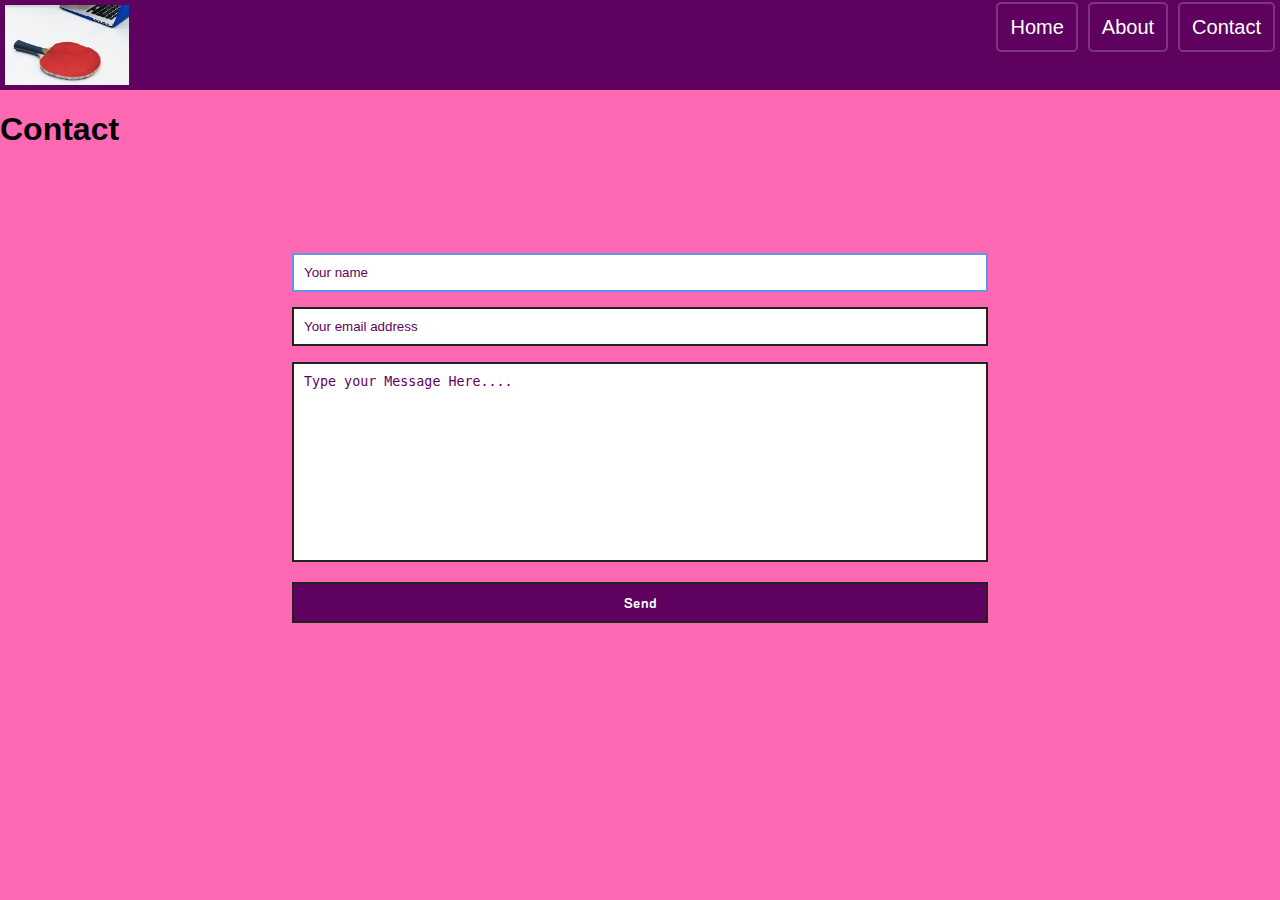
<file: contact.html>
<!DOCTYPE html>
<html lang="en" dir="ltr">

<head>
  <meta charset="utf-8">
  <link rel="stylesheet" href="style.css" type="text/css">
  <link href="https://fonts.googleapis.com/css?family=K2D" rel="stylesheet">
  <title>WU18 PingPong</title>
</head>

<body>
  <nav>
    <img src="logo-unsplash.jpg" alt="Logo"> <!-- insert logo in src -->
    <ul>
      <li><a href="index.html">Home</a></li>
      <li><a href="about.html">About</a></li>
      <li><a href="contact.html">Contact</a></li>
    </ul>
  </nav>

  <h1>Contact</h1>


  <div class='welcome'>
      <form action="" method="POST">
        <fieldset>
            <input type="text" name="name" placeholder="Your name" autofocus tabindex="1" required>
        </fieldset>

        <fieldset>
            <input type="e-mail" name="email" placeholder="Your email address" tabindex="2" required>
        </fieldset>

        <fieldset>
            <textarea name="msg" placeholder="Type your Message Here...." tabindex="3" required></textarea>
        </fieldset>

        <fieldset>
            <button type="submit" name="form" value=submited tabindex="4">Send</button>
        </fieldset>
      </form>
    </div>

</body>
</html>
</file>
<file: style.css>
* {
  box-sizing: border-box;
}


body {
  margin: 0px;
  width: 100%;
  height: 100%;
  margin-bottom: 20px;
  background-color: hotpink;
  font-family: Helvetica;
}

nav {
  width: inherit;
  height: 10vh;
  display: flex;
  flex-direction: row;
  justify-content: space-between;
  background-color: rgb(95, 2, 95);
}

nav img {
  margin: 5px;
  display: block;
  max-height: 100%;
  width: auto;
}

/*
https://stackoverflow.com/questions/12991351/css-force-image-resize-and-keep-aspect-ratio
*/

nav ul {
  list-style: none;
  display: flex;
}

nav li a {
  color: white;
  font-size: 20px;
  margin: 5px;
  border-radius: 5px;
  padding: 12px;
  border: 2px solid rgba(255, 255, 255, 0.2);
  text-decoration: none;
  transition: all .5s ease;
  outline: none;
}

nav li a:hover, nav li a:focus {
  border: 2px solid rgba(255, 255, 255, 0.8);
  background-color: #222;
}

.welcome {
  height: 50vh;
  width: 100vw;
  display: flex;
  color: rgb(95, 2, 95);
  justify-content: center;
  align-items: center;
  flex-direction: column;
}

.welcome h1 {
  font-size: 40px;
  font-family: 'K2D', sans-serif;
}
.welcome h2 {
  font-size: 30px;
}

.welcome p {
  font-size: 20px;
}

form{
  margin-top: 10vh;
}

fieldset{
  width: 80vh;
  border: none;
}

input, textarea, button{
  width: 100%;
  padding: 10px;
  outline: 0;
  border: 2px solid #222;
}

::placeholder{
  color: rgb(95, 2, 95);
}

textarea{
  resize: none;
  height: 200px;
}

button{
  background-color: rgb(95, 2, 95);
  font-family: 'K2D', sans-serif;
  font-weight: bold;
  color: white;
}

input:focus, textarea:focus, button:focus{
  border-color: cornflowerblue;
}
</file>
